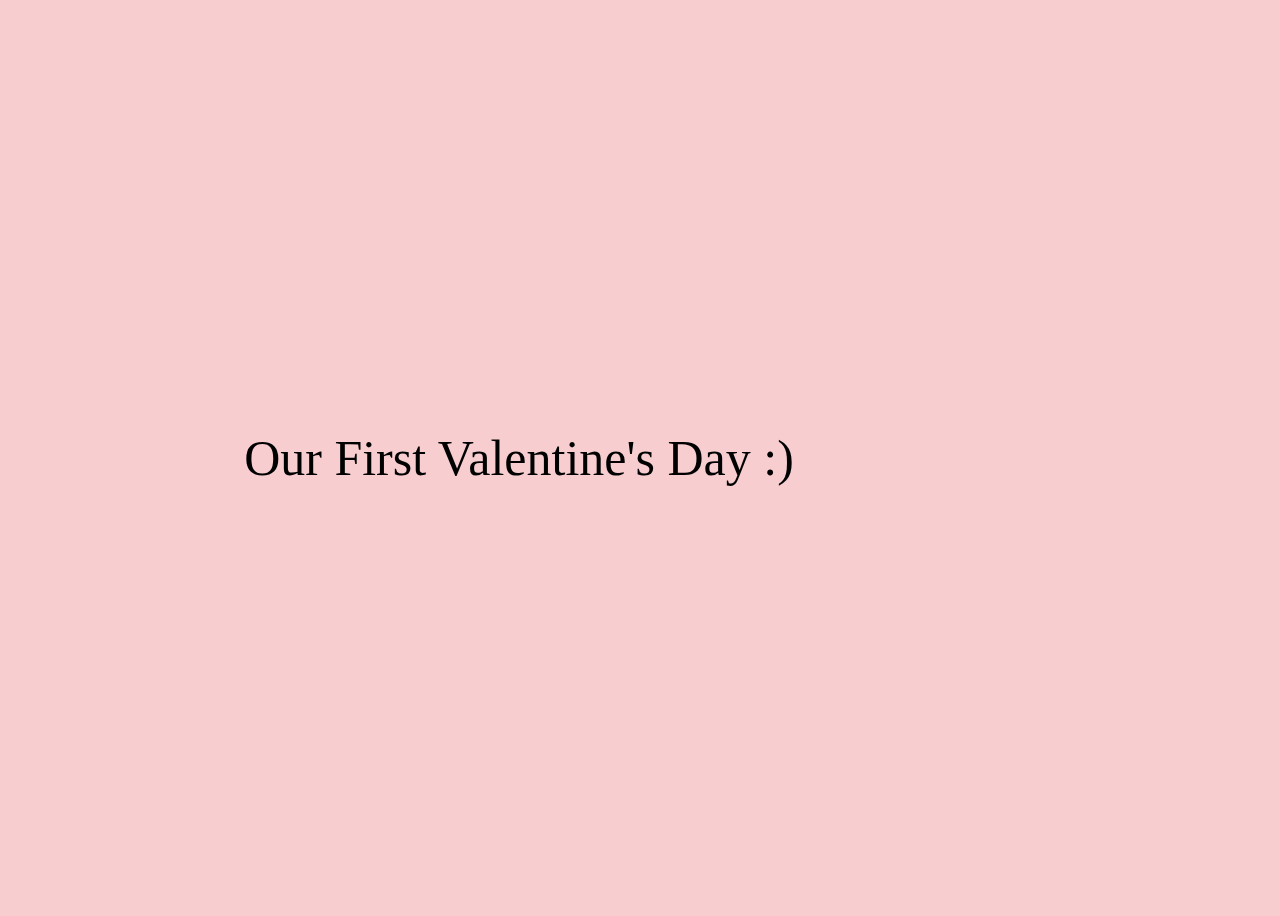
<file: index.html>
<!DOCTYPE html>
<html>

<head>
    <title>To My Love</title>
    <link rel="stylesheet" href="style.css">
    <link rel="icon" type="image/x-icon" href="./heart button.png">
    <meta name="viewport" content="width=device-width, initial-scale=1.0">
</head>

<body>
    <div class="container">
        <p class="fade-out" style="font-size: 50px;">Our First Valentine's Day :)</p>
        <figure class="hrtimage">
            <button style="border: 0cap; background-color: transparent" onclick="document.location='./secondpage.html'"><img src="./heart button.png" width="150" height="150"></button>
            <figcaption>click me!</figcaption>
        </figure>
    </div>   
</body>
</html>
</file>
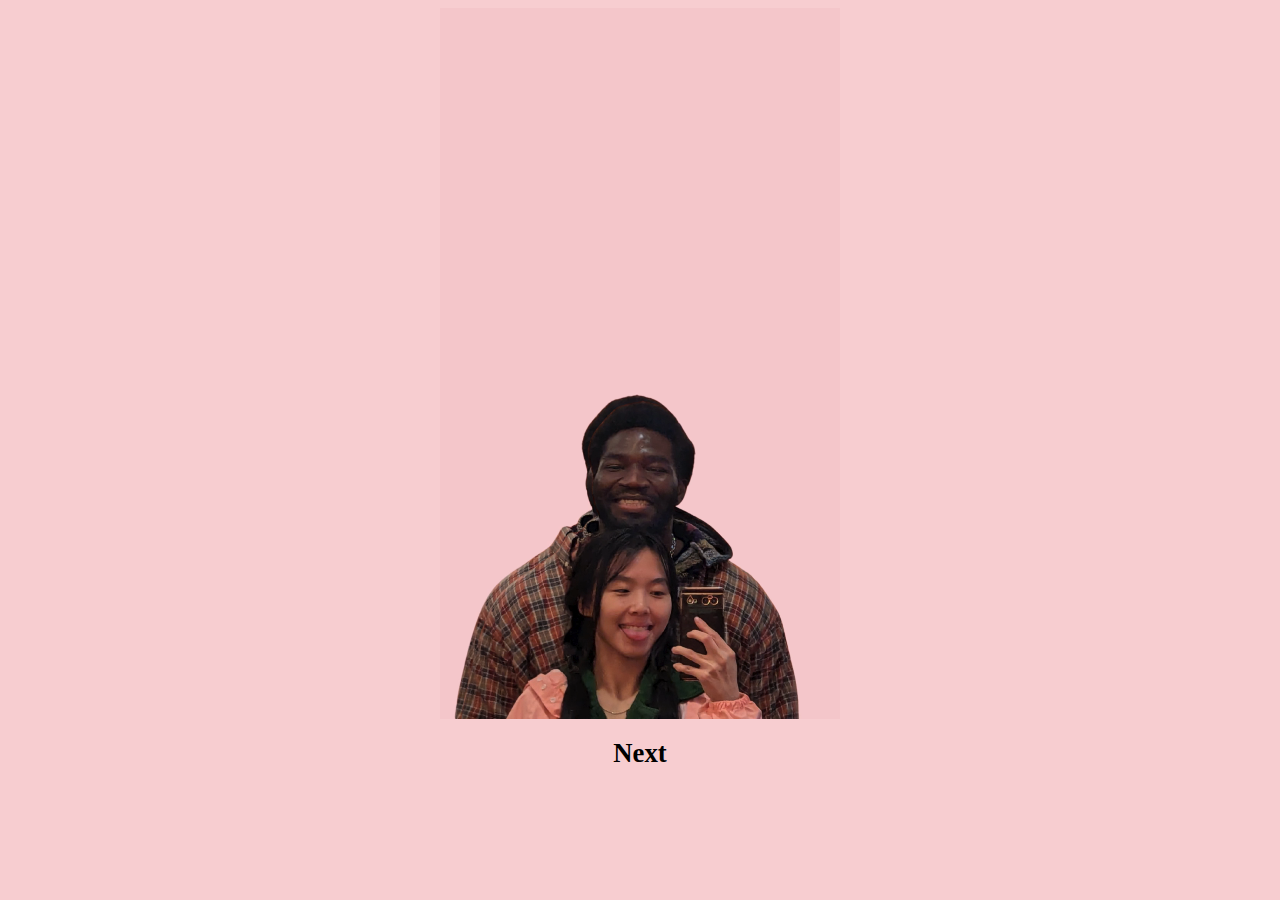
<file: secondpage.html>
<!DOCTYPE html>
<html>
    <head>
        <title>To My Love</title>
        <link rel="stylesheet" href="style.css">
        <link rel="icon" type="image/x-icon" href="./heart button.png">
        <meta name="viewport" content="width=device-width, initial-scale=1.0">
    </head>

    <body>
        <video autoplay width="400" style="display: block; margin: 0 auto">
            <source src="vdayvideo.mp4" type="video/mp4">
        </video>
        <div style="text-align: center;">
             <button class="nxtbutton" style="border: 0; background-color: transparent;" onclick="document.location='./thirdpage.html'"><h1>Next</h1></button>
        </div>
       
    </body>
</html>
</file>
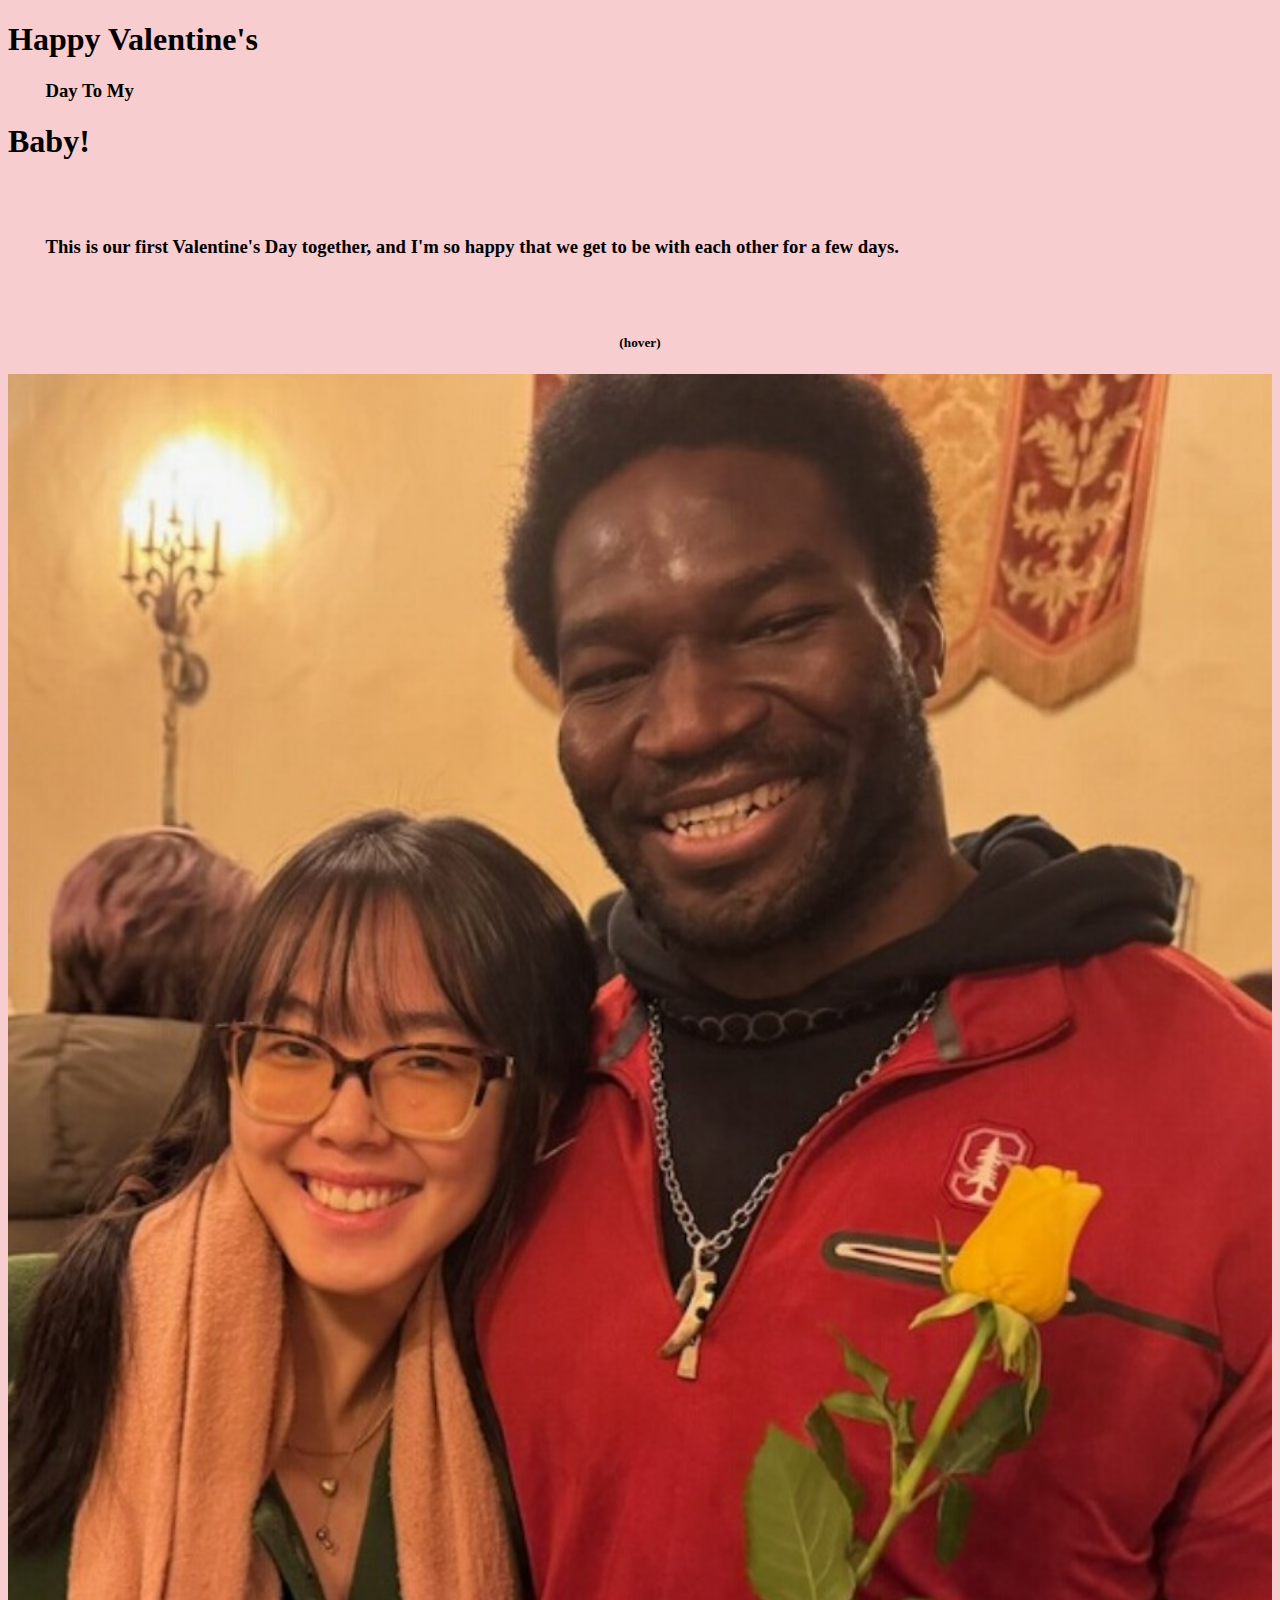
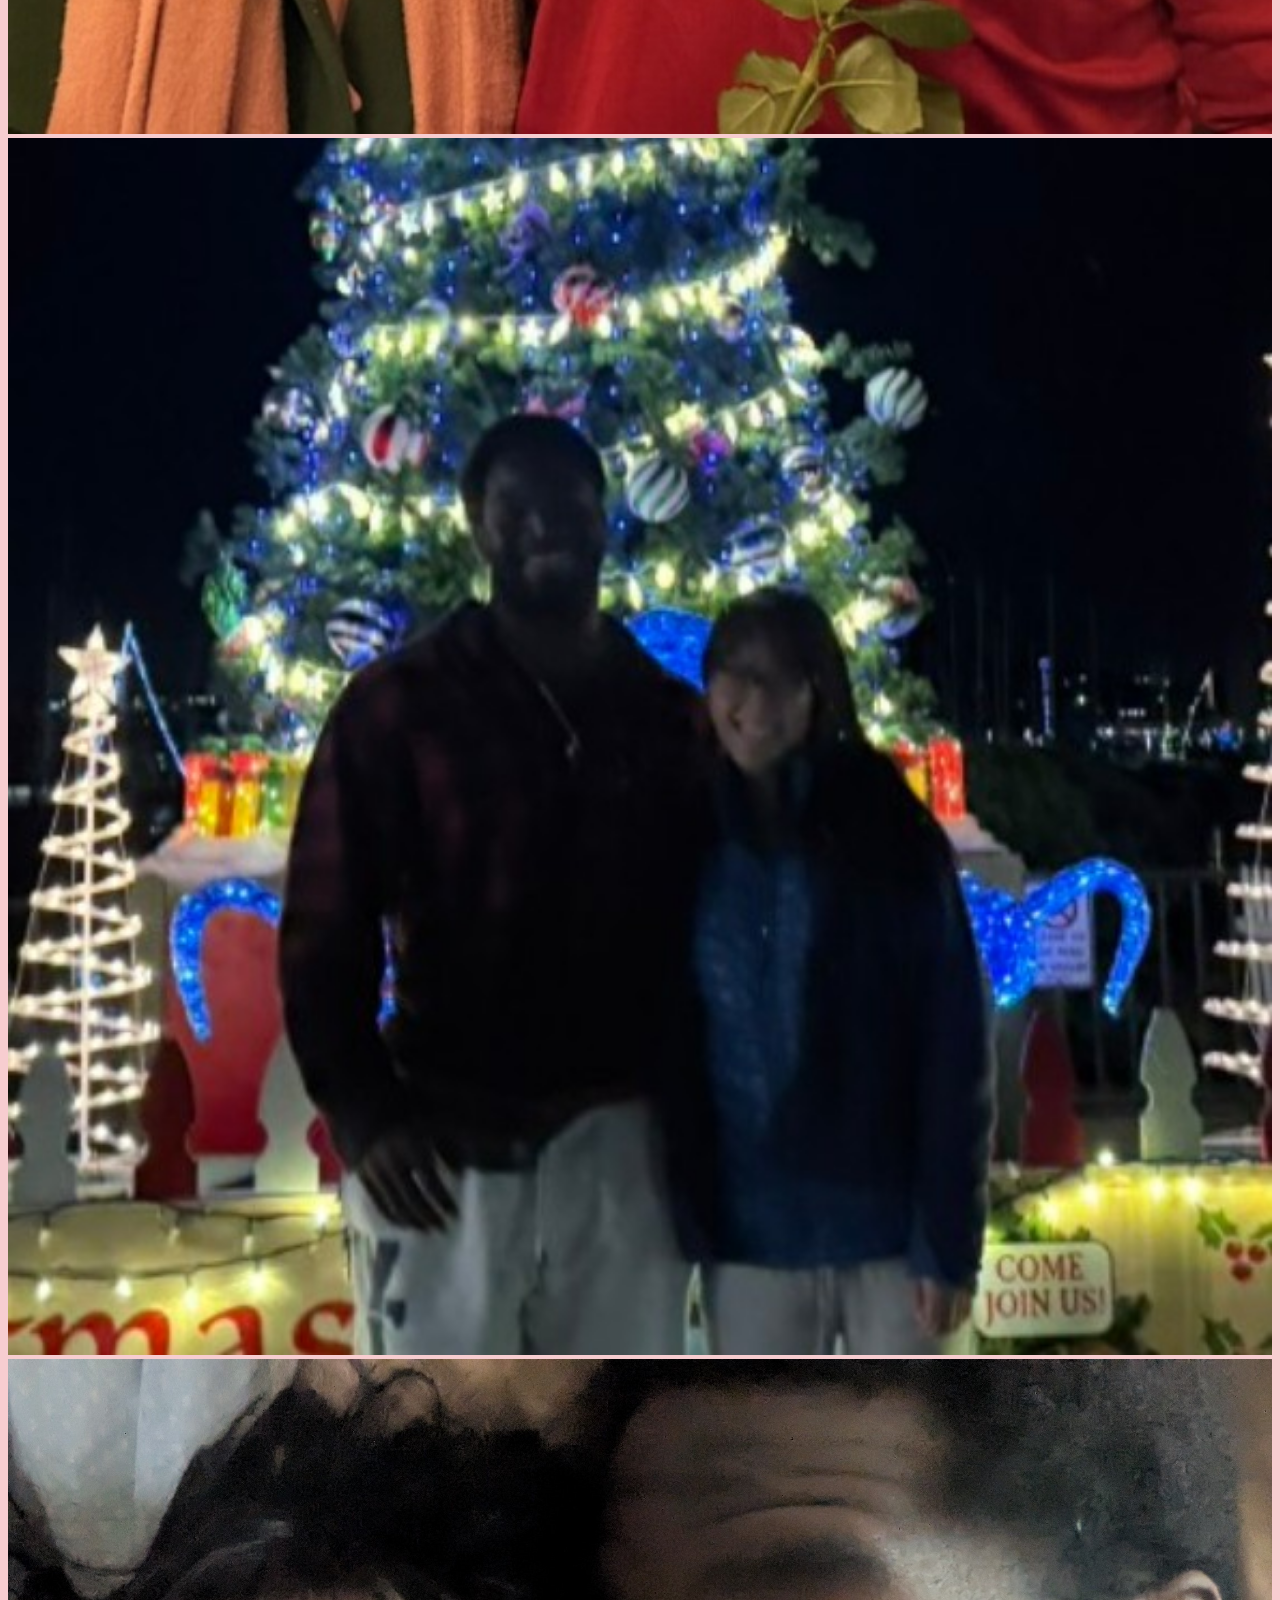
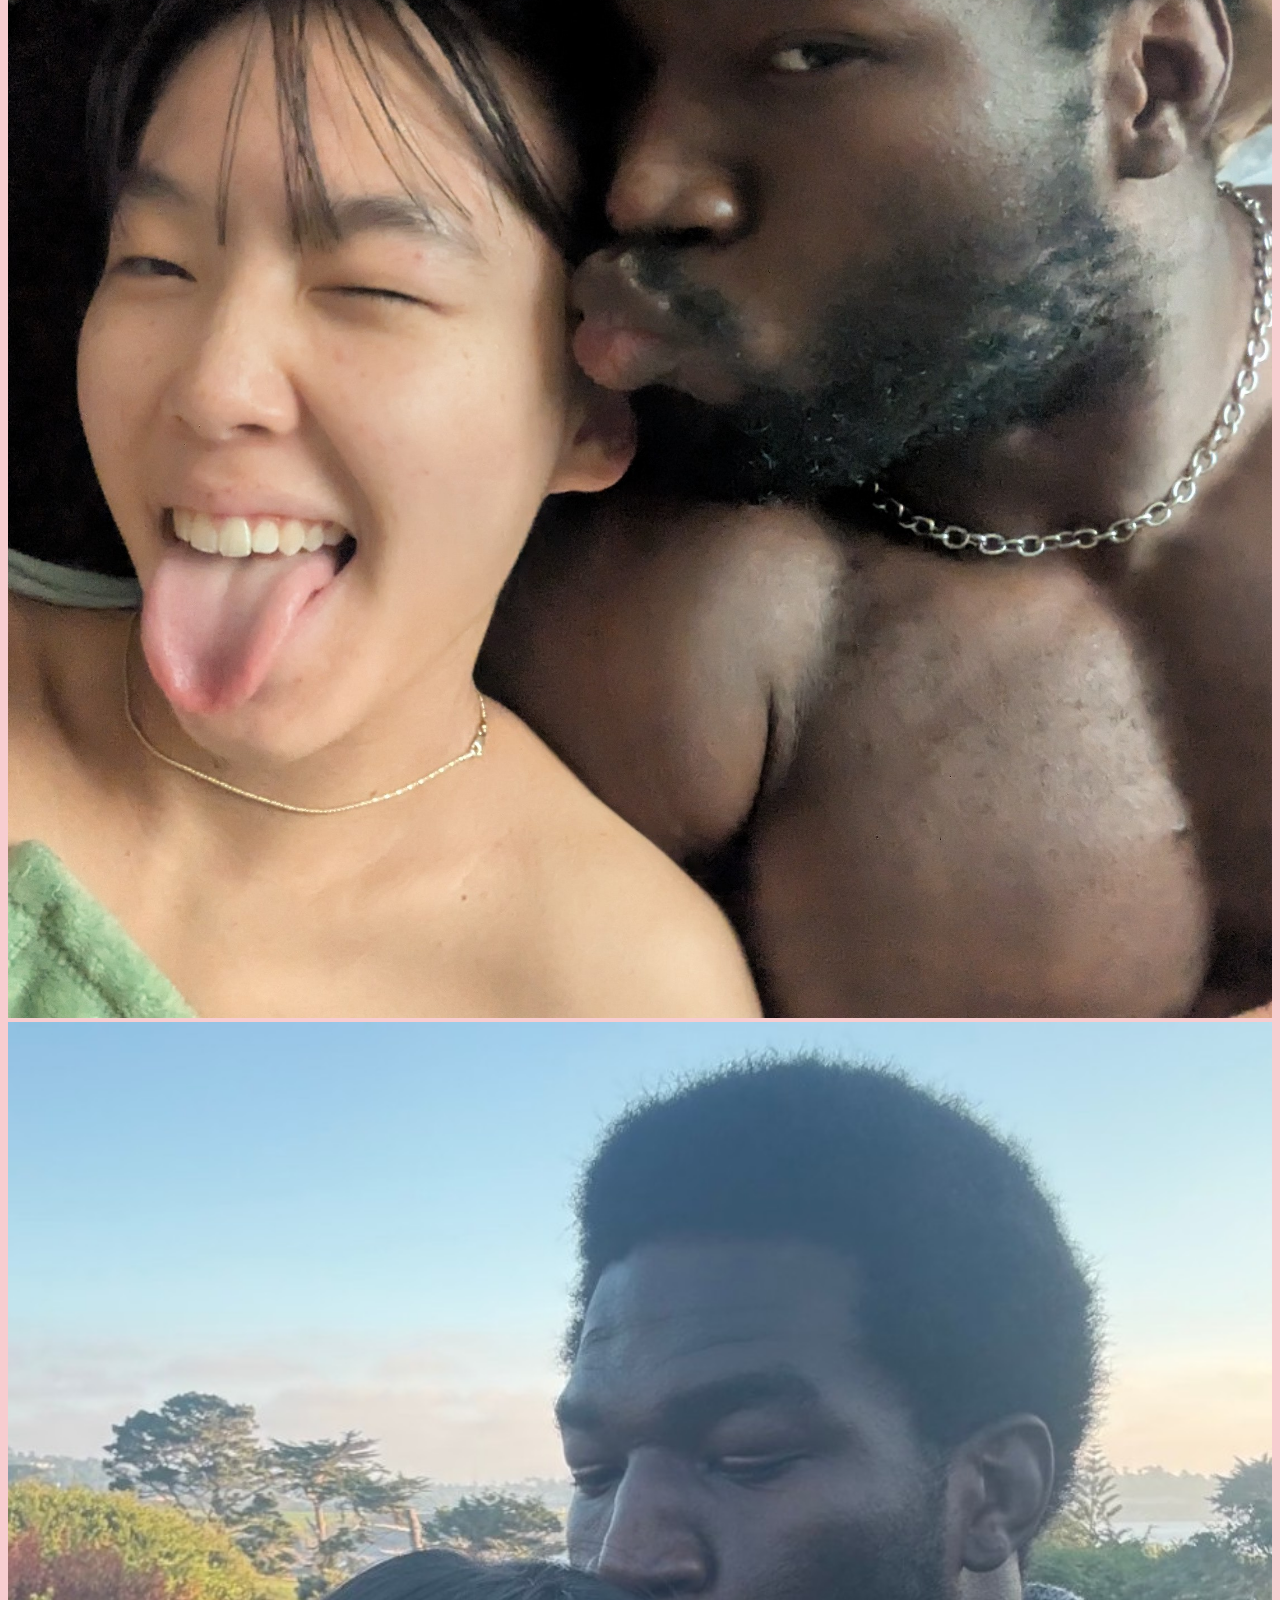
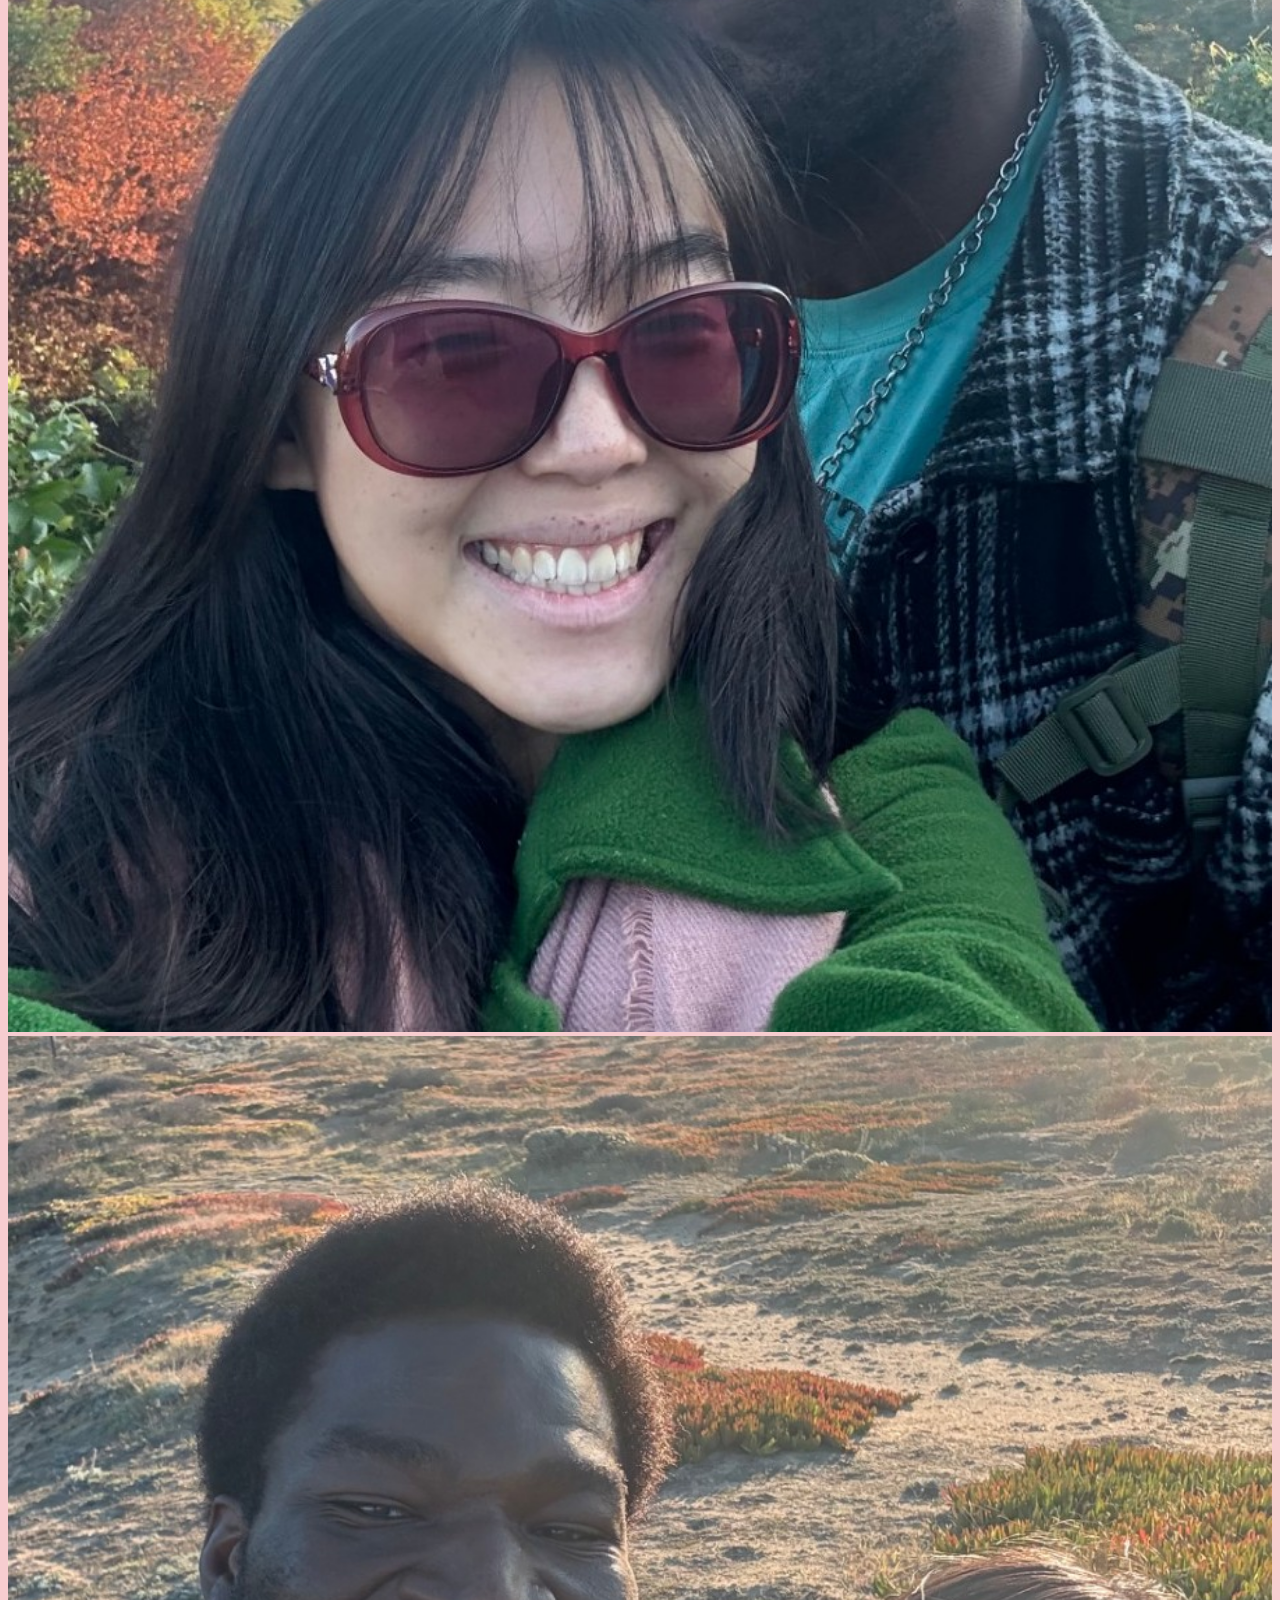
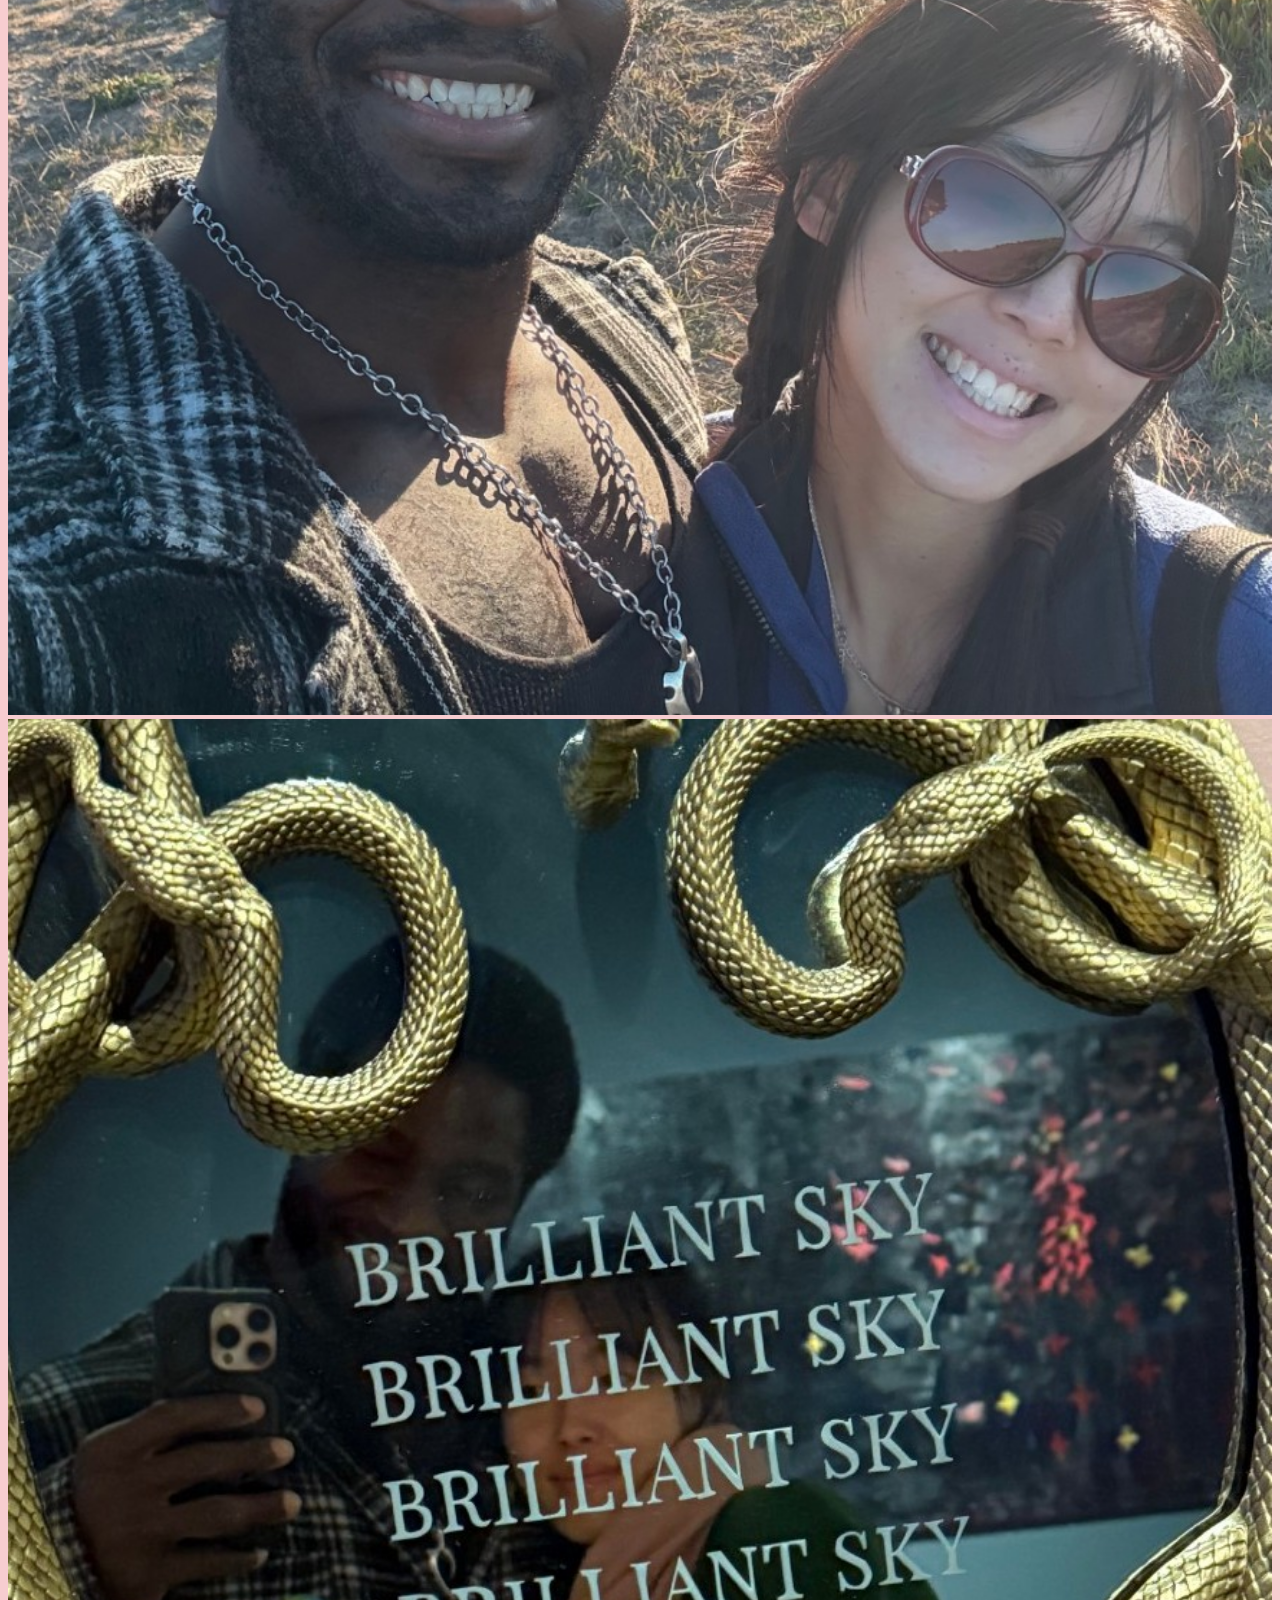
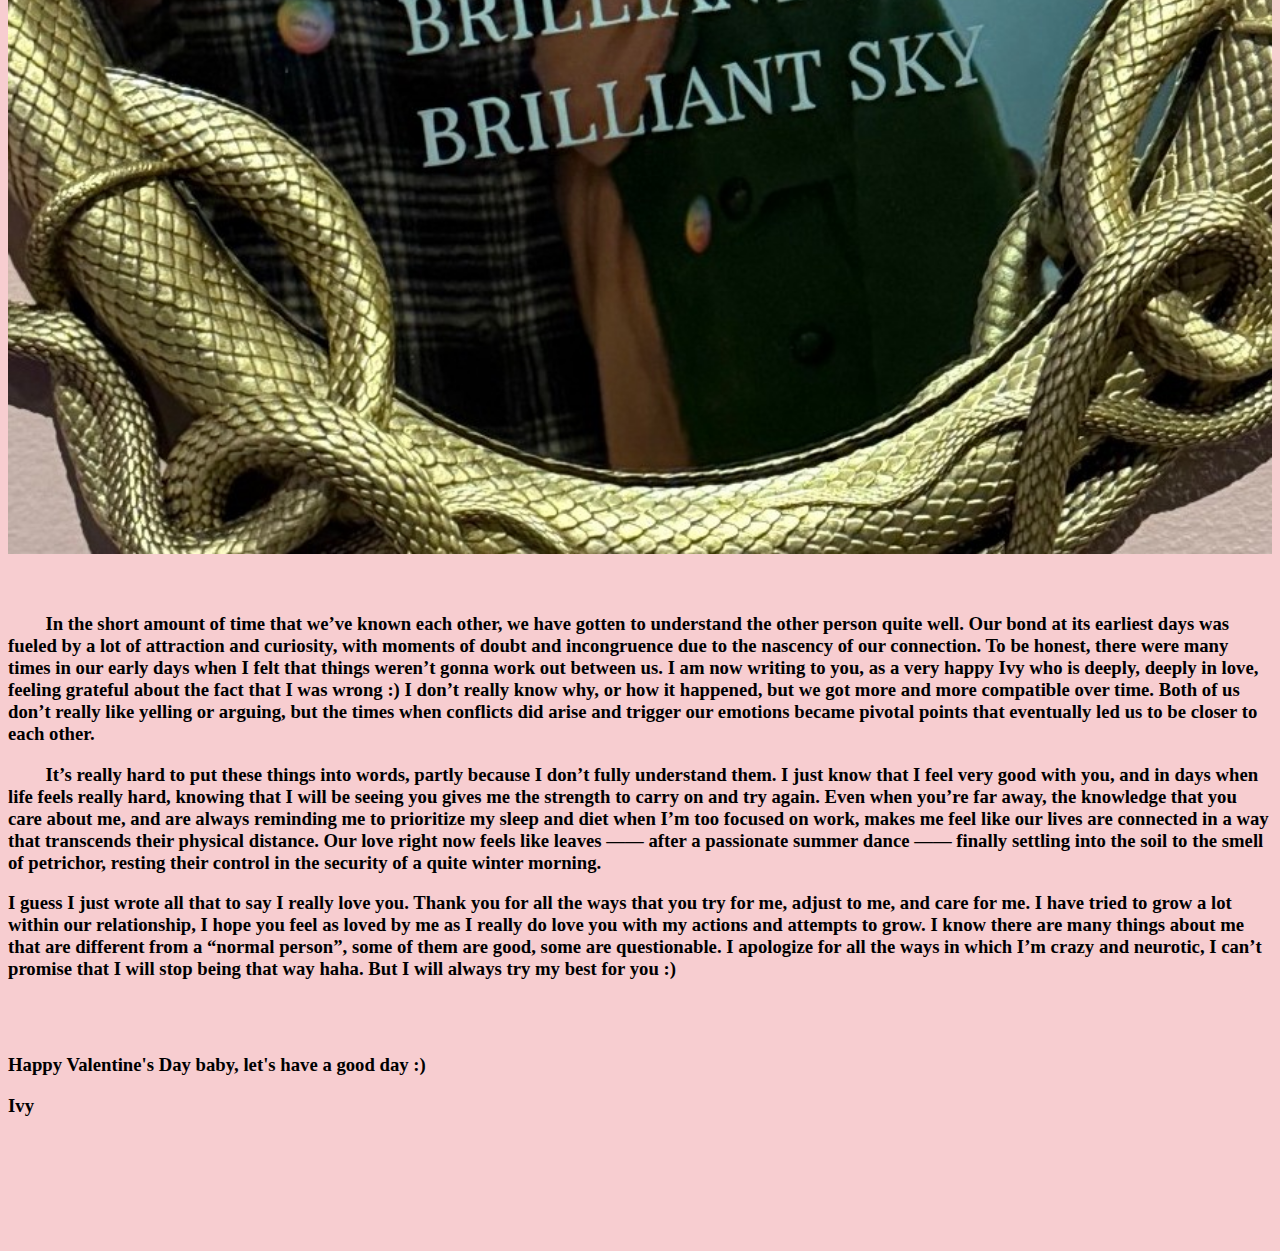
<file: thirdpage.html>
<!DOCTYPE html>
<html>
    <head>
        <title>To My Love</title>
        <link rel="stylesheet" href="style.css">
        <link rel="icon" type="image/x-icon" href="./heart button.png">
        <meta name="viewport" content="width=device-width, initial-scale=1.0">
    </head>

    <body class="pspacing">
        <h1>Happy Valentine's</h1>
        <h3>&emsp;&emsp;Day To My</h3>
        <h1>Baby!</h1>
        <br></br>
        <h3>&emsp;&emsp;This is our first Valentine's Day together, and I'm so happy that we get to be with each other for a few days.</h3>
        <br></br>
        <h5 style="text-align: center;">(hover)</h5>
        <div class="boxcontainer" style="margin: 0; padding: 0; box-sizing: border-box">
        <div class="box-card" style="margin: 0; padding: 0; box-sizing: border-box">
            <div class="face front"> <img src="./comedy.png" style="width: 100%; height: 100%"></div>
            <div class="face back"><img src="./christmastree.png" style="width: 100%; height: 100%"></div>
            <div class="face right"><img src="./bedsmile.jpg" style="width: 100%; height: 100%"></div>
            <div class="face left"><img src="./naturekiss.png" style="width: 100%; height: 100%"></div>
            <div class="face top"><img src="./naturesmile.png" style="width: 100%; height: 100%"></div>
            <div class="face bottom"><img src="./museum.png" style="width: 100%; height: 100%"></div>
        </div>
        </div>
        <br></br>
        <p>
            <h3>
                &emsp;&emsp;In the short amount of time that we’ve known each other, we have gotten to understand the other person quite well. Our bond at its earliest days was fueled by a lot of attraction and curiosity, with moments of doubt and incongruence due to the nascency of our connection. To be honest, there were many times in our early days when I felt that things weren’t gonna work out between us. I am now writing to you, as a very happy Ivy who is deeply, deeply in love, feeling grateful about the fact that I was wrong :) I don’t really know why, or how it happened, but we got more and more compatible over time. Both of us don’t really like yelling or arguing, but the times when conflicts did arise and trigger our emotions became pivotal points that eventually led us to be closer to each other. 
            </h3>
            <h3>
                &emsp;&emsp;It’s really hard to put these things into words, partly because I don’t fully understand them. I just know that I feel very good with you, and in days when life feels really hard, knowing that I will be seeing you gives me the strength to carry on and try again. Even when you’re far away, the knowledge that you care about me, and are always reminding me to prioritize my sleep and diet when I’m too focused on work, makes me feel like our lives are connected in a way that transcends their physical distance. Our love right now feels like leaves —— after a passionate summer dance —— finally settling into the soil to the smell of petrichor, resting their control in the security of a quite winter morning. 
            </h3>
            <h3>
                I guess I just wrote all that to say I really love you. Thank you for all the ways that you try for me, adjust to me, and care for me. I have tried to grow a lot within our relationship, I hope you feel as loved by me as I really do love you with my actions and attempts to grow. I know there are many things about me that are different from a “normal person”, some of them are good, some are questionable. I apologize for all the ways in which I’m crazy and neurotic, I can’t promise that I will stop being that way haha. But I will always try my best for you :) 
            </h3>
            <br></br>
            <h3>Happy Valentine's Day baby, let's have a good day :)</h3>
            <h3>Ivy</h3>
        </p>
        <br></br>
        <br></br>
        <br></br>
    </body>
</html>
</file>
<file: style.css>
* {
  font-family: cursive;
}
body {
    background-color: #f7cdd0;
}

.fade-out {
  animation: hideText 1s forwards;
  animation-delay: 3s;
}

@keyframes fadeIn {
  to {
    opacity: 1;
  }
}

@keyframes hideText {
  to {
    opacity: 0;
    visibility: hidden;
  }
}

.container {
  height: 100vh;          /* Full screen height */
  display: flex;
  justify-content: center; /* Horizontal center */
  align-items: center;     /* Vertical center */
}

.hrtimage {
  opacity: 0;
  animation: fadeIn 1s forwards;
  animation-delay: 4s;
}
</file>
